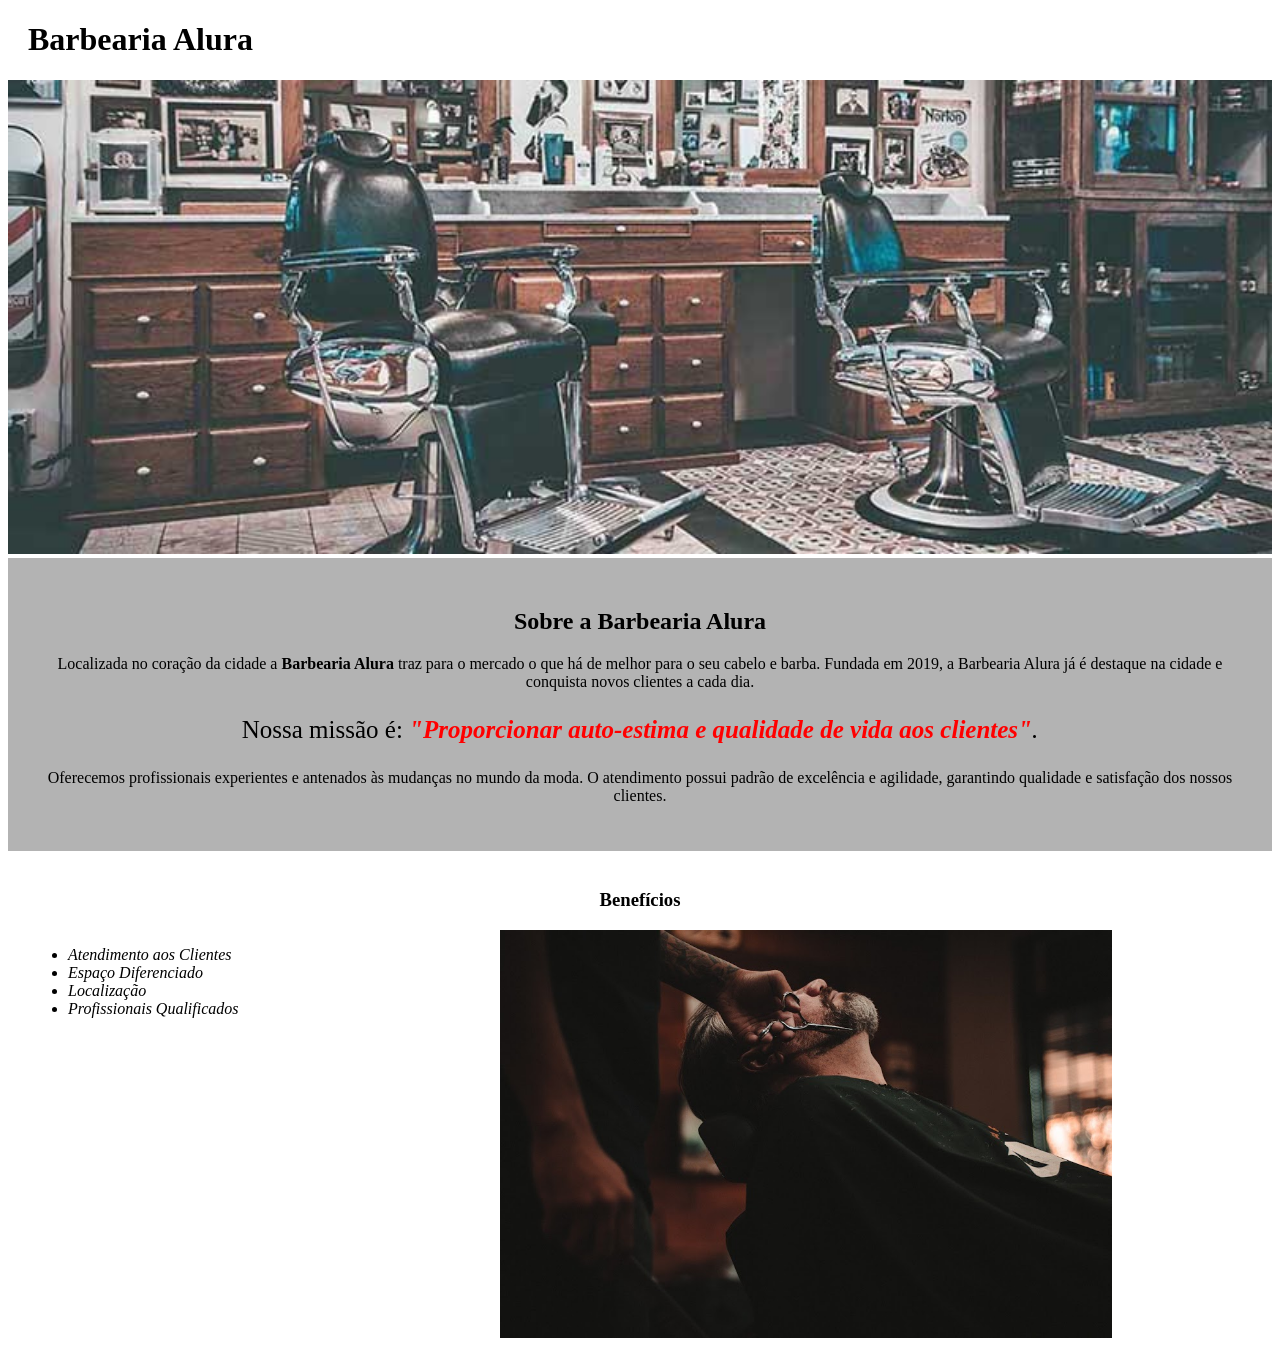
<file: index.html>
<!DOCTYPE html>
<html lang="pt-br">
  <head>
    <meta charset="UTF-8">
    <link rel="stylesheet" href="style.css">
  </head>

  <body>
    <header>
      <h1 class="titulo-principal">Barbearia Alura</h1>
    </header>
    <img id="banner" src="banner.jpg">
    <div class="principal">
      <h2 class="titulo-centralizado">Sobre a Barbearia Alura</h2>

      <p> Localizada no coração da cidade a <strong>Barbearia Alura</strong> traz para o mercado o que há de melhor para o seu cabelo e barba. Fundada em 2019, a Barbearia Alura já é destaque na cidade e conquista novos clientes a cada dia.</p>
      <p id="missao">Nossa missão é: <em><strong>"Proporcionar auto-estima e qualidade de vida aos clientes"</strong>.</em></p>
      <p>Oferecemos profissionais experientes e antenados às mudanças no mundo da moda. O atendimento possui padrão de excelência e agilidade, garantindo qualidade e satisfação dos nossos clientes.</p>
    </div>

    <div class="beneficios">
      <h3 class="titulo-centralizado">Benefícios</h3>
    
        <ul>
            <li class="itens">Atendimento aos Clientes</li>
            <li class="itens">Espaço Diferenciado</li>
            <li class="itens">Localização</li>
            <li class="itens">Profissionais Qualificados</li>
        </ul>

      <img src="beneficios.jpg" class="imagembeneficios">
    </div>
  </body>
</html>
</file>
<file: style.css>
#banner {
    width: 100%;
}

.principal {
    background-color: #a1a1a1cc;
    padding: 30px;
}

.titulo-principal{
    padding-left: 20px;
}

.titulo-centralizado {
    text-align: center;
}

p {
    text-align: center;
}

#missao {
    font-size: 25px;
}

em strong {
    color: red;
}

.itens {
    font-style: italic;
}

.beneficios {
    background-color: #FFFFFF;
    padding: 20px;
}

ul {
    display: inline-block;
    vertical-align: top;
    width: 20%;
    margin-right: 15%;
}

.imagembeneficios {
    width: 50%;
}
</file>
